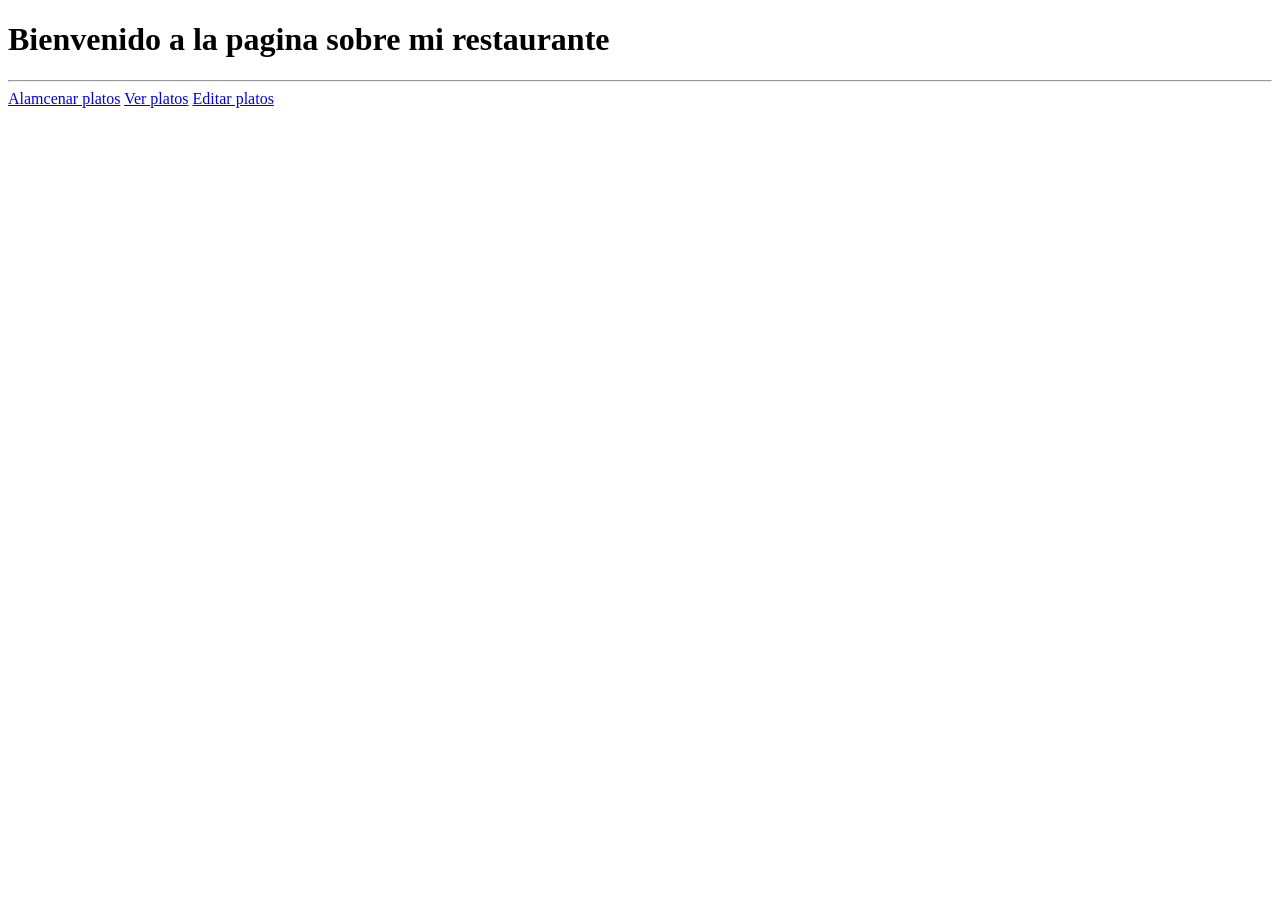
<file: EjercicioAplicacion/index.html>
<!DOCTYPE html>
<html lang="en">
<head>
    <meta charset="UTF-8">
    <meta name="viewport" content="width=device-width, initial-scale=1.0">
    <title>Mi restaurante</title>
</head>
<body>
    <h1>Bienvenido a la pagina sobre mi restaurante</h1><hr>
        <nav>
            <a href="Almacenardatos.php">Alamcenar platos</a>
            <a href="Verdatos.php">Ver platos</a>
            <a href="Editar.php">Editar platos</a>
        </nav>
</body>
</html>
</file>
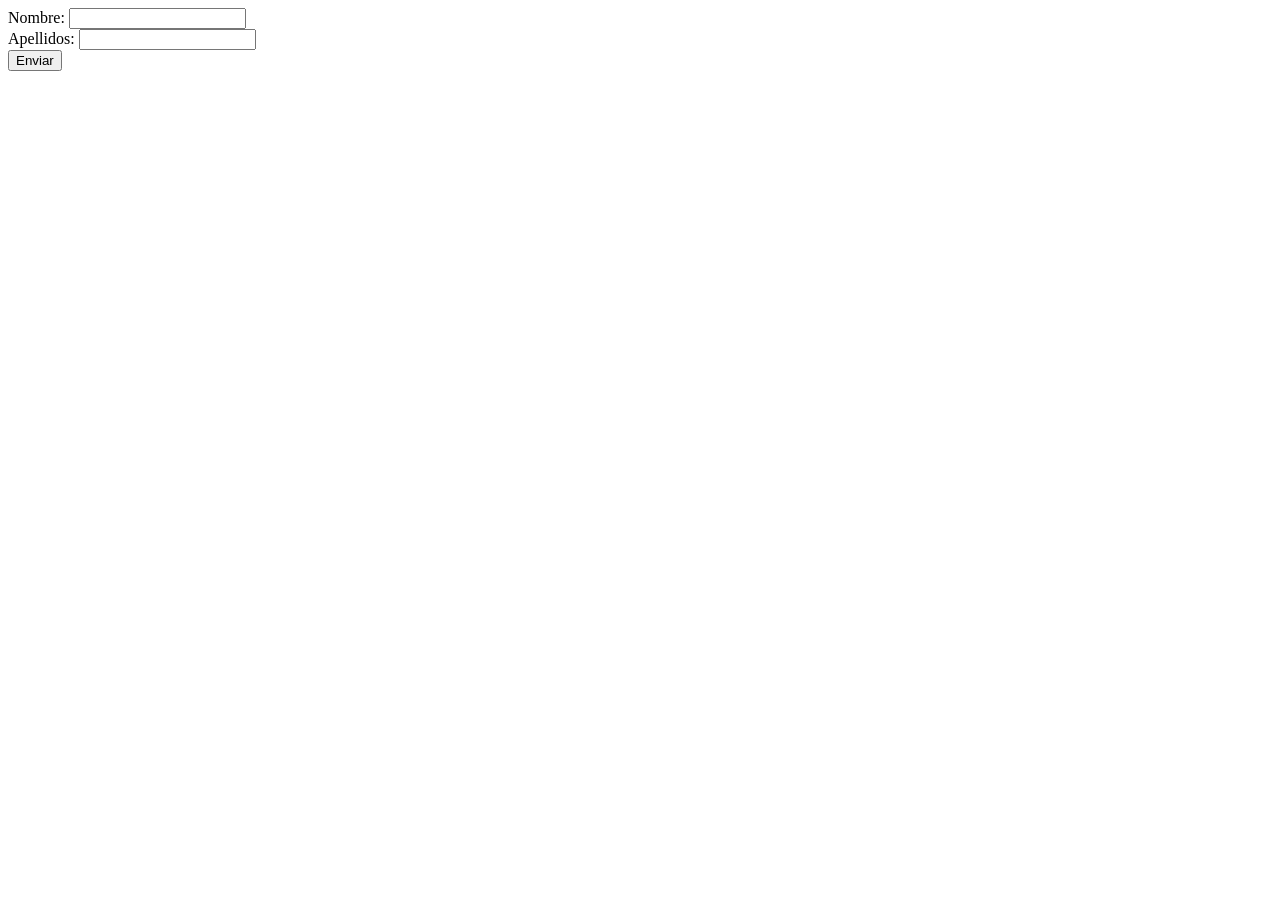
<file: Bloque3/formulario.html>
<!DOCTYPE html>
<html lang="en">
<head>
    <meta charset="UTF-8">
    <meta name="viewport" content="width=device-width, initial-scale=1.0">
    <title>Document</title>
</head>
<body>
        <form action="datos.php" method="get">

        <label for="Nombre">Nombre:</label>
        <input name="Nombre" type="text"><br>
        <label for="Apellidos">Apellidos:</label>
        <input name="Apellidos" type="text"> <br>
        <input type="submit" value="Enviar">
    </form>
</body>
</html>
</file>
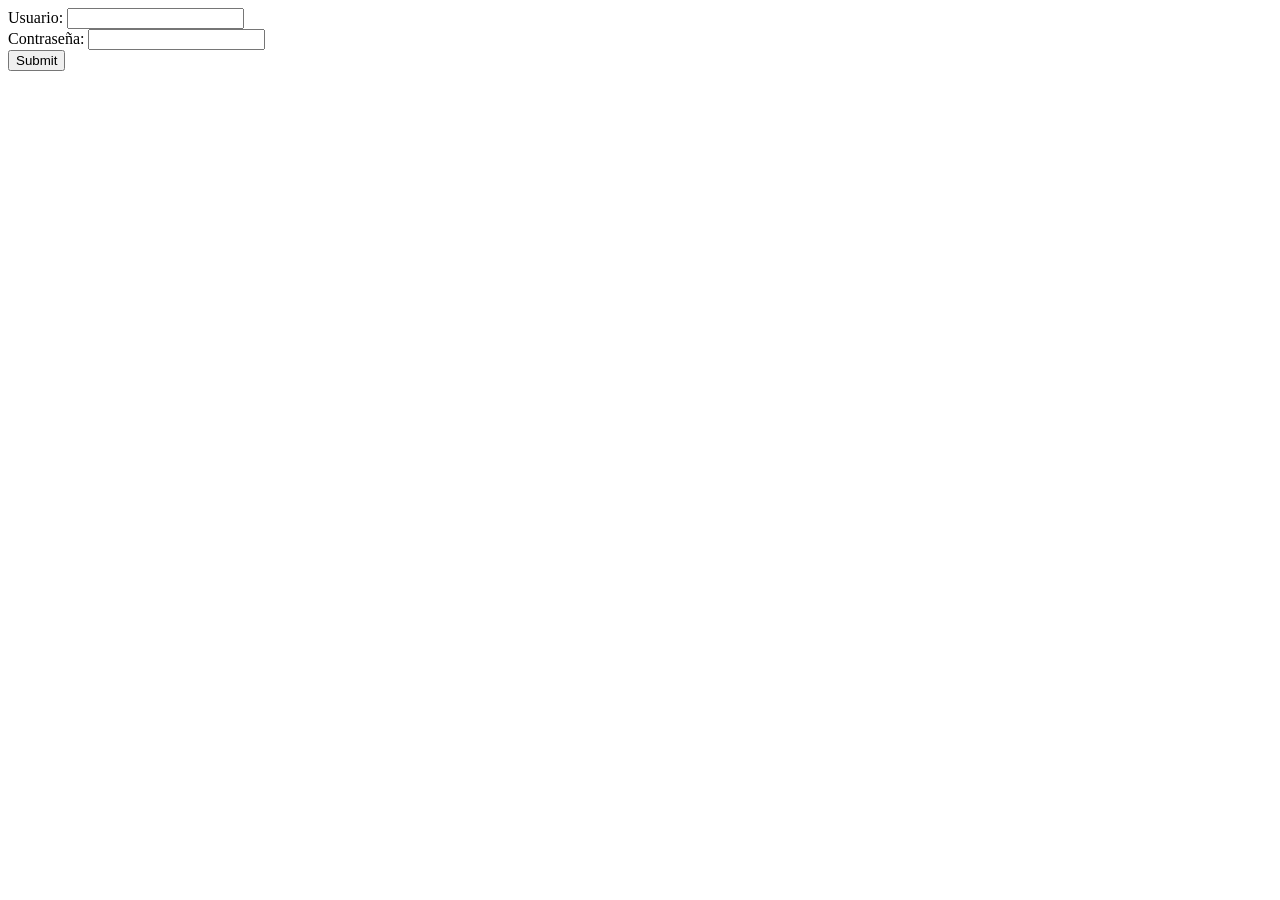
<file: Bloque3/formularioej2.html>
<!DOCTYPE html>
<html lang="en">
<head>
    <meta charset="UTF-8">
    <meta name="viewport" content="width=device-width, initial-scale=1.0">
    <title>Document</title>
</head>
<body>
    <form action="datosej2.php" method="post" >
        <label for="Usuario">Usuario:</label>
        <input name="Usuario" type="text" required><br>

        <label for="Contraseña">Contraseña:</label>
        <input name="Contraseña" type="text" required><br>

        <input type="submit">

    </form>
</body>
</html>
</file>
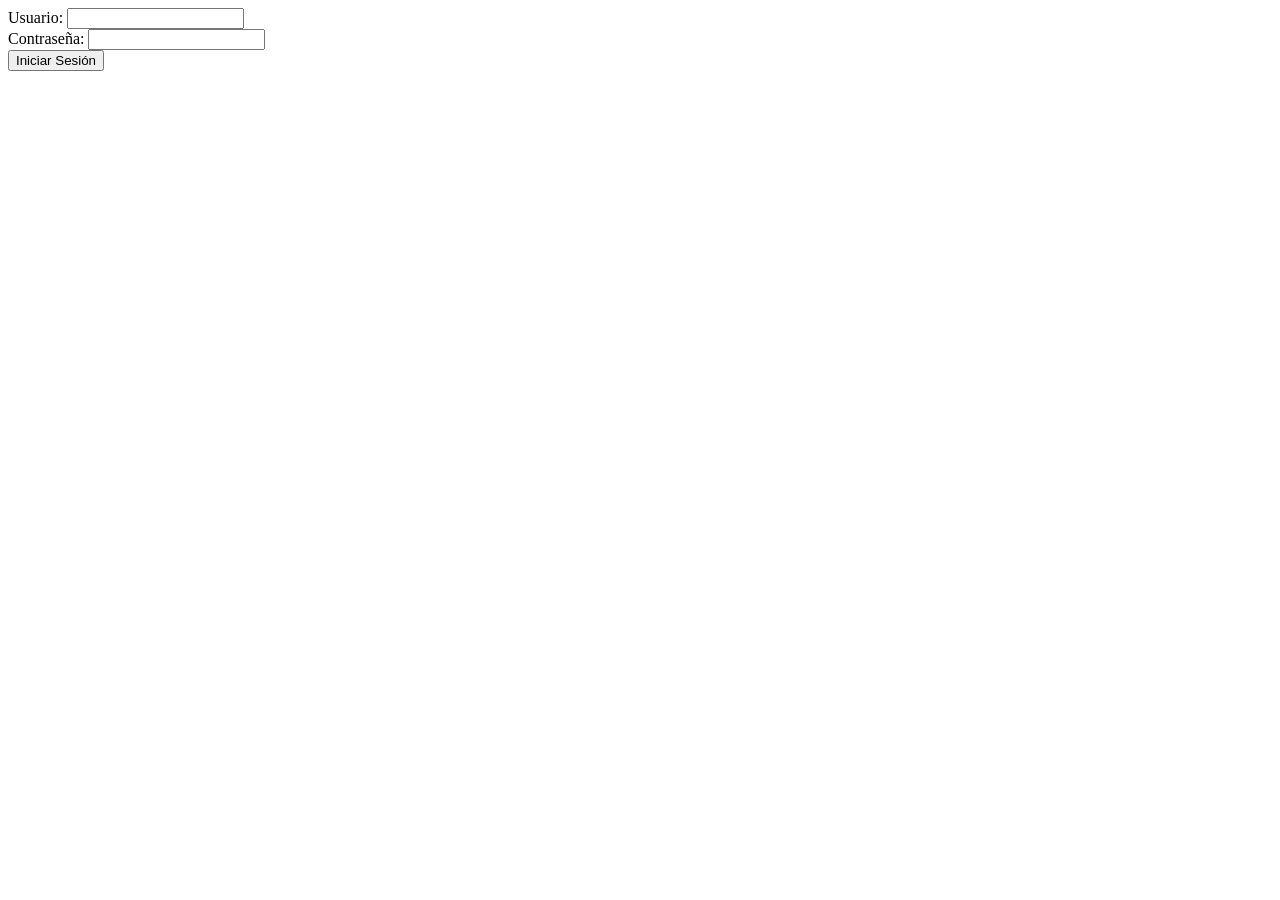
<file: Extras/formulario.html>
<!DOCTYPE html>
<html lang="en">
<head>
    <meta charset="UTF-8">
    <meta name="viewport" content="width=device-width, initial-scale=1.0">
    <title>Document</title>
</head>
<body>
    <form method=Post action="datos.php">
    <label for="Usuario">Usuario:</label>
    <input name="Usuario" type="text" required> <br>

    <label for="Contraseña">Contraseña:</label>
    <input name="Contraseña" type="password" required><br>

    <input type="submit" value="Iniciar Sesión">
</form>
</body>
</html>
</file>
